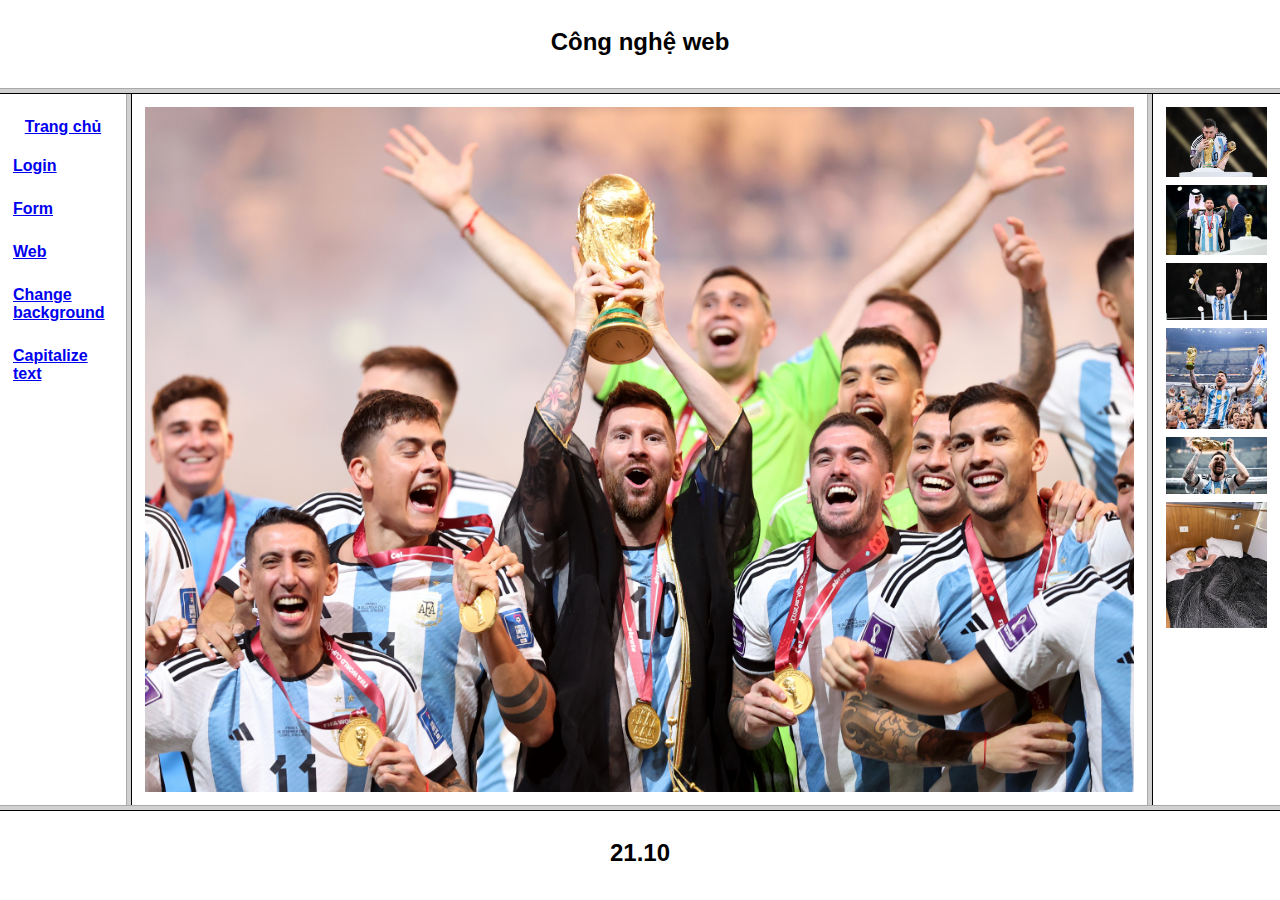
<file: index.html>
<!DOCTYPE html>
<html lang="en">
<head>
    <meta charset="UTF-8">
    <meta name="viewport" content="width=device-width, initial-scale=1.0">
    <title>Document</title>
    <link rel="stylesheet" href="./assets/css/index.css"/>
</head>
    <frameset title="page" id="page" rows="10%, 80%, 10%">
        <frame title="header" id="header" src="./partials/T1.html"></frame>
        <frameset class="content-container" cols="10%, 80%, 10%" noresize>
            <frame title="left-content" id="left-content" src="./partials/T2.html"></frame>
            <frame title="main-content" name="main-content" id="main-content" src="./partials/T3.html"></frame>
            <frame title="right-content" id="right-content" src="./partials/T4.html"></frame>
        </frameset>
        <frame title="header" id="footer" src="./partials/T5.html"></frame>
    </frameset>
</html>
</file>
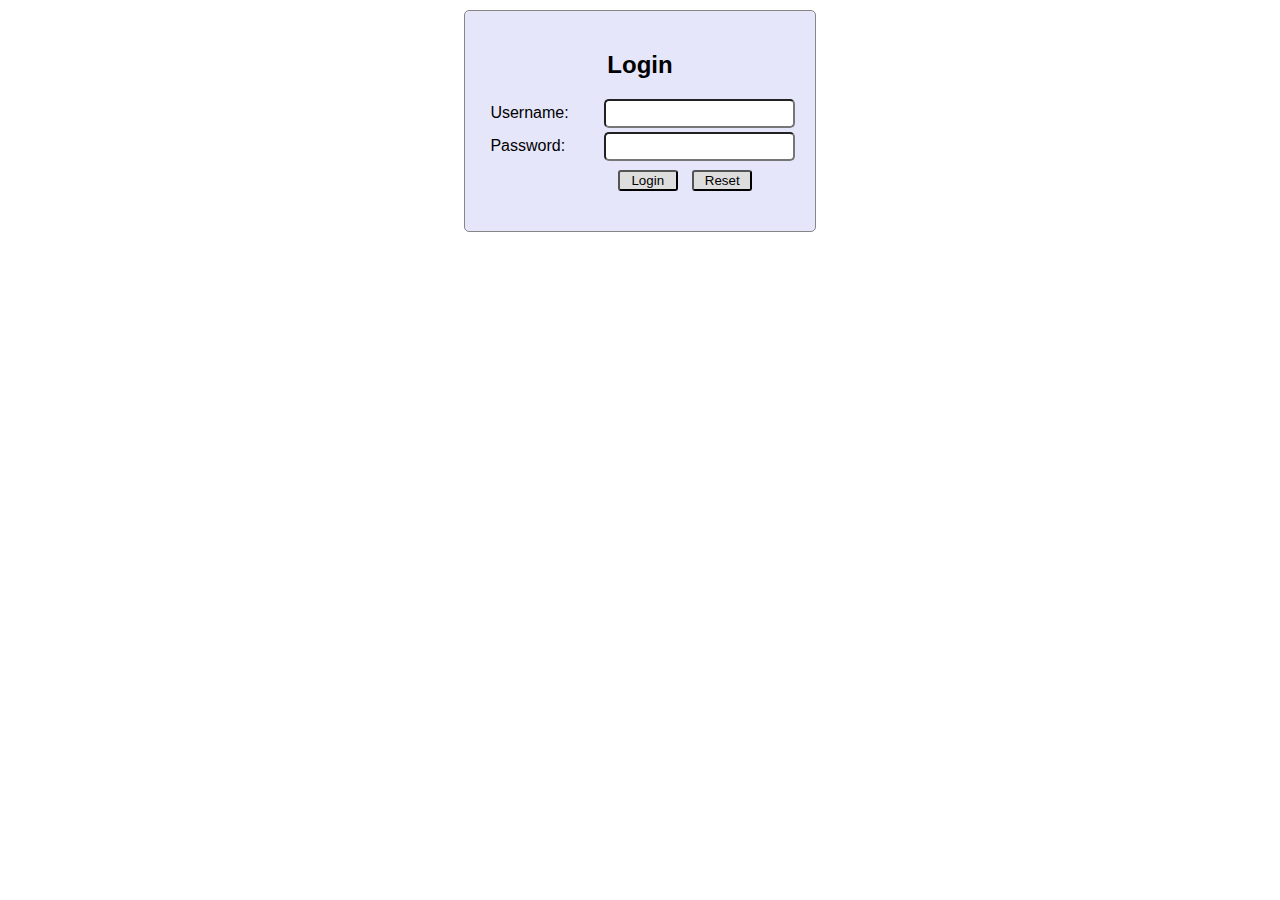
<file: references/form1.html>
<!DOCTYPE html>
<html lang="en">
<head>
    <meta charset="UTF-8">
    <meta name="viewport" content="width=device-width, initial-scale=1.0">
    <title>Document</title>
    <link rel="stylesheet" href="../assets/css/form1.css"/>
</head>
<body>
    <form method="post" class="login-form">
        <div>
            <div class="form-group">
                <h2>Login</h2>
            </div>
            <div class="form-group">
                <label for="username">Username: </label>
                <input type="text" id="username" name="username">
                <br/>
            </div>
            <div class="form-group">
                <label for="password">Password: </label>
                <input type="text" id="password" name="password">
                <br/>
            </div>
            <div class="button-wrapper">
                <button type="submit">Login</button>
                <button type="reset">Reset</button>
            </div>
        </div>
    </form>
</body>
</html>
</file>
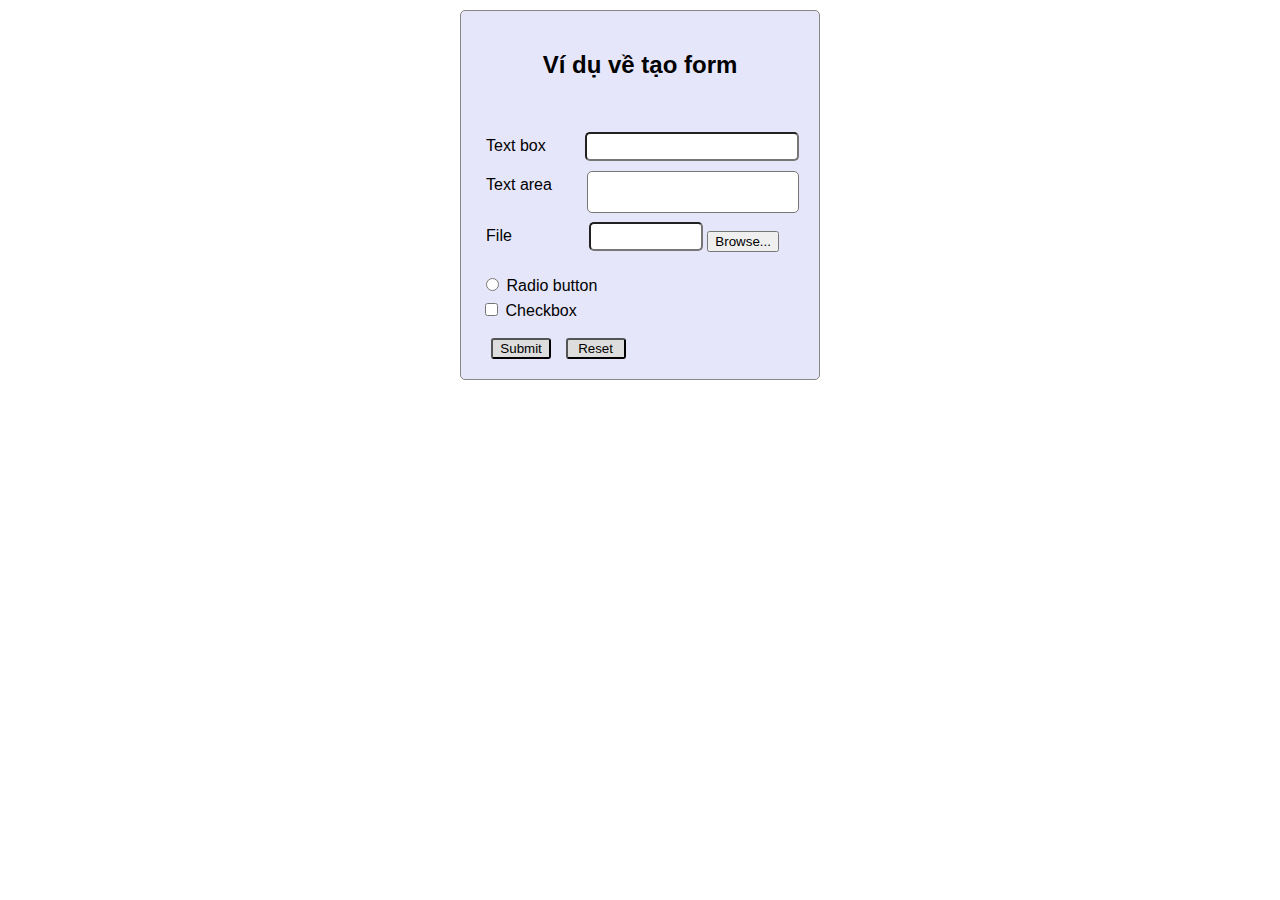
<file: references/form2.html>
<!DOCTYPE html>
<html lang="en">
<head>
    <meta charset="UTF-8">
    <meta name="viewport" content="width=device-width, initial-scale=1.0">
    <title>Document</title>
    <link rel="stylesheet" href="../assets/css/form2.css">
    <script src="../assets/js/form2.js"></script>
</head>
<body>
    <form method="post" class="ex-form">
        <div class="form-group">
            <h2>Ví dụ về tạo form</h2>
            <br/>
        </div>
        <div class="form-group">
            <label for="textbox">Text box</label>
            <input type="text" id="textbox" name="textbox">
            <br/>
        </div>
        <div class="form-group">
            <label for="textarea">Text area</label>
            <textarea id="textarea" name="textarea" rows="2"></textarea>
            <br/><br/>
        </div>
        <div class="filebrowse">
            <label for="filebox">File</label>
            <span class="file-wrapper">
                <input type="text" id="filenamebox" readonly>
                <button type="button" id="btnbrowse">Browse...</button>
            </span>
            <input type="file" id="filebox" name="filebox">
            <br/>
        </div>
        <div class="selection-wrapper">
            <span> <input type="radio"> Radio button</span>
            <span> <input type="checkbox"> Checkbox</span>
            <br/>
        </div>
        <div class="button-wrapper">
            <button type="submit" id="btnsubmit">Submit</button>
            <button type="reset" id="btnreset">Reset</button>
        </div>
    </form>
</body>
</html>
</file>
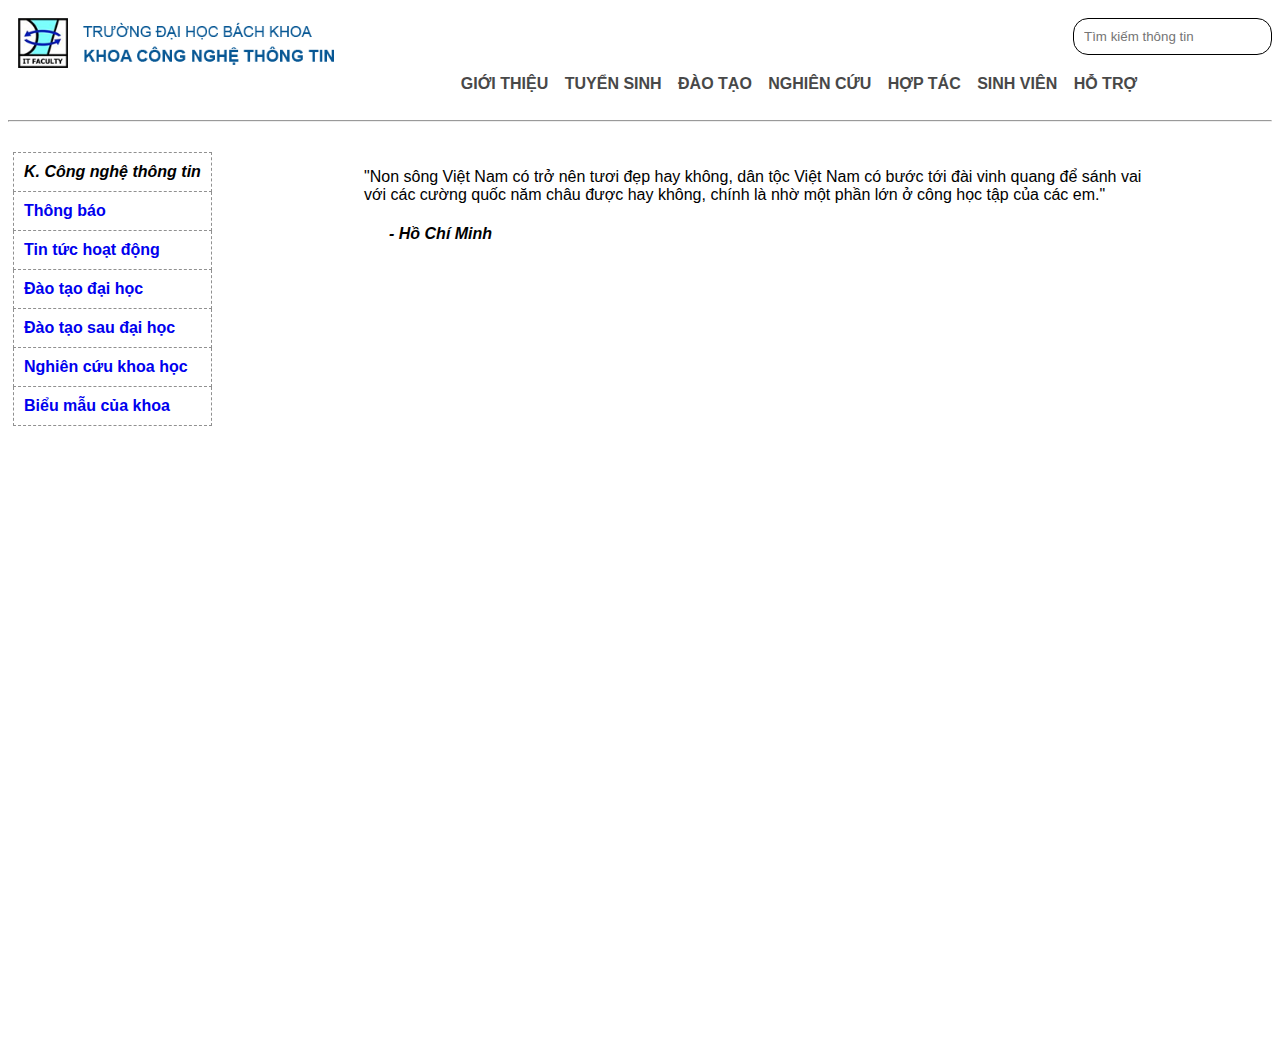
<file: references/form3.html>
<!DOCTYPE html>
<html lang="en">
<head>
    <meta charset="UTF-8">
    <meta name="viewport" content="width=device-width, initial-scale=1.0">
    <title>Document</title>
    <link rel="stylesheet" href="../assets/css/form3.css">
</head>
<body>
    <div class="page">
        <div title="navbar-wrapper" class="header">
            <nav class="navbar" >
                <div class="logo-wrapper">
                    <a><img src="../assets/image/logo-k_cntt.png" alt="" height="50px"></a>
                </div>
                <div class="content-nav-wrapper">
                    <form>
                        <input type="text" name="searchbox" id="searchbox" placeholder="Tìm kiếm thông tin">
                    </form>
                    <br/><br/>
                    <ul>
                        <li><a href="#">GIỚI THIỆU</a></li>
                        <li><a href="#">TUYỂN SINH</a></li>
                        <li><a href="#">ĐÀO TẠO</a></li>
                        <li><a href="#">NGHIÊN CỨU</a></li>
                        <li><a href="#">HỢP TÁC</a></li>
                        <li><a href="#">SINH VIÊN</a></li>
                        <li><a href="#">HỖ TRỢ</a></li>
                    </ul>
                </div>
            </nav>
        </div>
        <hr/>
        <div class="content-container">
            <div class="index-wrapper">
                <table>
                    <thead>
                      <tr>
                        <th><a href="./form3_content.html" target="content-displayer" >K. Công nghệ thông tin</a></th>
                      </tr>
                    </thead>
                    <tbody>
                        <tr>
                            <td><a href="http://dut.udn.vn/KhoaCNTT/Tintucds/gid/187" target="content-displayer">Thông báo</a></td>
                        </tr>
                        <tr>
                            <td><a href="http://dut.udn.vn/KhoaCNTT/Tintucds/gid/186" target="content-displayer">Tin tức hoạt động</a></td>
                        </tr>
                        <tr>
                            <td><a href="http://dut.udn.vn/KhoaCNTT/Gioithieu/id/1467" target="content-displayer">Đào tạo đại học</a></td>
                        </tr>
                        <tr>
                            <td><a href="http://dut.udn.vn/KhoaCNTT/Gioithieu/id/1471" target="content-displayer">Đào tạo sau đại học</a></td>
                        </tr>
                        <tr>
                            <td><a href="http://dut.udn.vn/KhoaCNTT/Gioithieu/id/1473" target="content-displayer">Nghiên cứu khoa học</a></td>
                        </tr>
                        <tr>
                            <td><a href="http://dut.udn.vn/KhoaCNTT/Gioithieu/id/1467" target="content-displayer">Biểu mẫu của khoa</a></td>
                        </tr>
                    </tbody>
                </table>
            </div>
            <iframe title="content-displayer" name="content-displayer" class="content-displayer" src="../references/form3_content.html">
            </iframe>
        </div>
    </div>
</body>
</html>
</file>
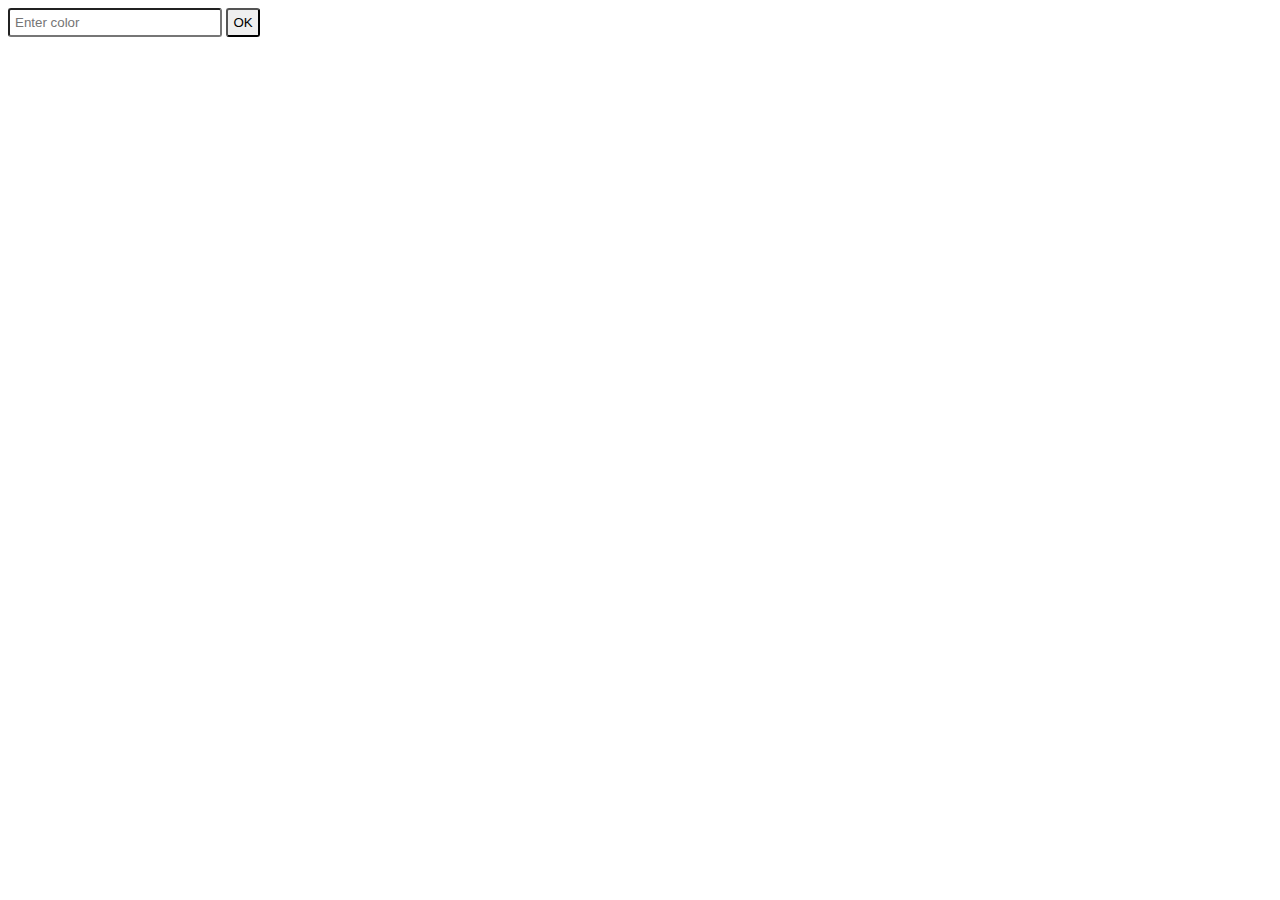
<file: references/form4.html>
<!DOCTYPE html>
<html lang="en">
<head>
    <meta charset="UTF-8">
    <meta name="viewport" content="width=device-width, initial-scale=1.0">
    <title>Document</title>
    <link rel="stylesheet" href="../assets/css/form4.css" />
    <script src="../assets/js/form4.js"></script>
</head>
<body>
    <form color="color-form">
        <div class="form-group">
            <input type="text" placeholder="Enter color" id="colortext">
        </div>
        <div class="form-group">
            <button type="button" id="btnchange">OK</button>
        </div>
    </form>
</body>
</html>
</file>
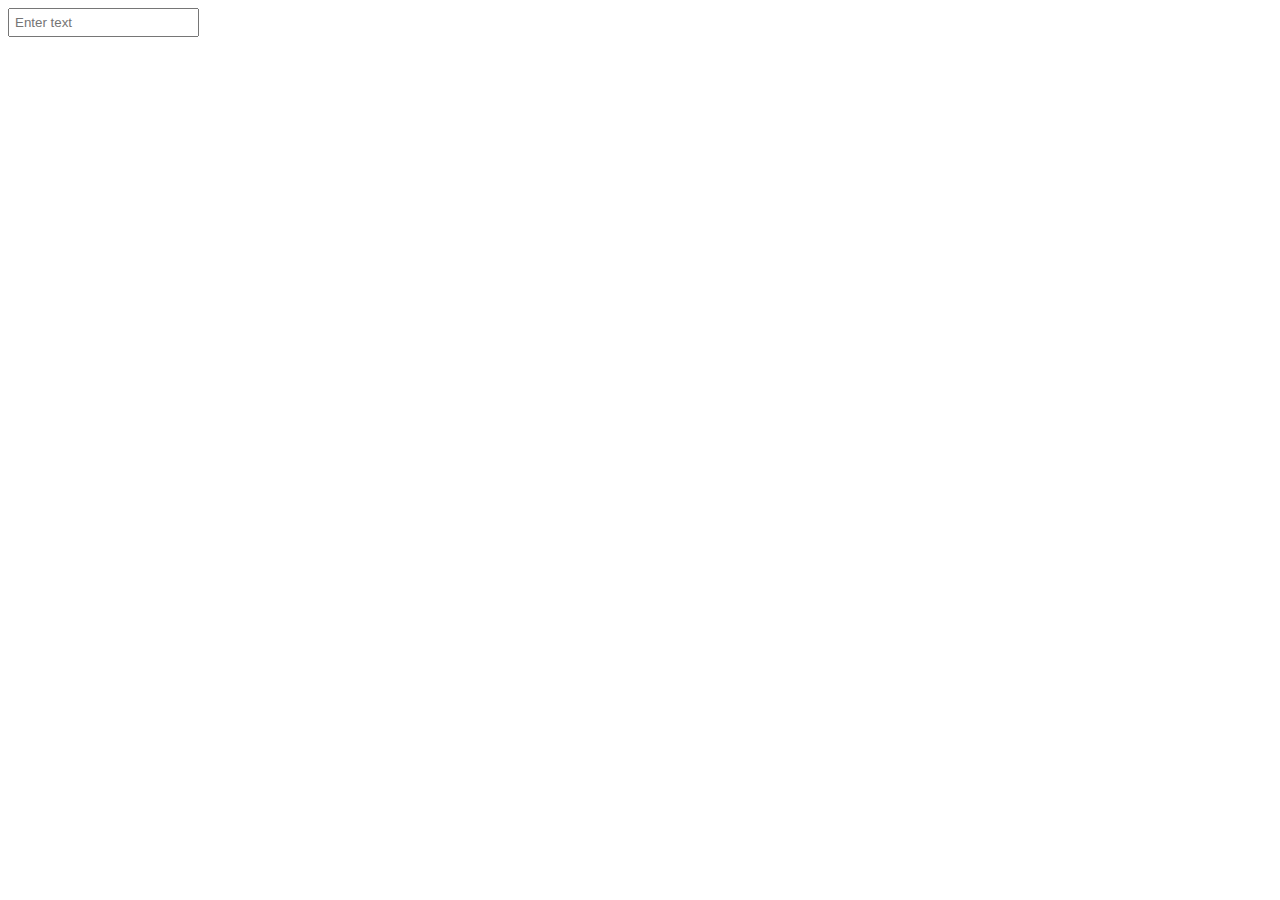
<file: references/form5.html>
<!DOCTYPE html>
<html lang="en">
<head>
    <meta charset="UTF-8">
    <meta name="viewport" content="width=device-width, initial-scale=1.0">
    <title>Document</title>
    <script src="../assets/js/form5.js"></script>
</head>
<body>
    <form color="color-form">
        <div class="form-group">
            <input type="text" placeholder="Enter text" id="blurtext" style="padding: 5px;">
        </div>
    </form>
</body>
</html>
</file>
<file: assets/css/index.css>
#right-content, #main-content, #left-conten {
    padding: 5px;
}
</file>
<file: assets/css/form1.css>
body {
    font-family: Arial, sans-serif;
    display: flex;
    justify-content: center;
    align-items: center;
    margin: 10px;
}

.login-form {
    background-color: lavender;
    padding: 20px;
    border: 1px solid #868686;
    border-radius: 5px;
    text-align: center;
    align-items: center;
}

.form-group {
    margin-bottom: 15px;
    vertical-align: middle;
    text-align: center;
}

.form-group h2 {
    text-align: center;
}

.form-group label {
    clear: left;
    float: left;
    margin-right: 30px;
    padding: 5px;
}

.form-group input {
    vertical-align: middle;
    clear: right;
    float: right;
    padding: 5px;
    border-radius: 5px;
    width: auto;
}

.button-wrapper {
    margin: 20px;
    margin-left: 100px;
    vertical-align: middle;
    text-align: center;
}

.button-wrapper button {
    background-color: #dddddd;
    margin-left: 10px;
    width: 60px;
    border-radius: 3px;
    text-align: center;
    vertical-align: center;
}
</file>
<file: assets/css/form2.css>
body {
    font-family: Arial, sans-serif;
    display: flex;
    justify-content: center;
    align-items: center;
    margin: 10px;
}



.ex-form {
    background-color: lavender;
    padding: 20px;
    border: 1px solid #868686;
    border-radius: 5px;
    align-items: center;
}

.form-group {
    margin-bottom: 15px;
    vertical-align: middle;
    text-align: center;
}

.form-group h2 {
    text-align: center;
}

.form-group label, .filebrowse label {
    clear: left;
    float: left;
    margin-right: 30px;
    margin-bottom: 10px;
    padding: 5px;
}

.form-group input {
    vertical-align: middle;
    clear: right;
    float: right;
    padding: 5px;
    margin-bottom: 10px;
    border-radius: 5px;
    width: 200px;
    resize: none;
}

.form-group textarea {
    vertical-align: middle;
    clear: right;
    float: right;
    padding: 5px;
    margin-bottom: 5px;
    border-radius: 5px;
    width: 200px;
    resize: none;
}

.filebrowse span {
    display: inline;
    clear: right;
    float: right;
    width: 210px;
}

.filebrowse input[type="file"] {
    display: none;
}

.file-wrapper input {
    display: inline;
    vertical-align: middle;
    clear: right;
    padding: 5px;
    margin-bottom: 10px;
    border-radius: 5px;
    width: 100px;
}

.selection-wrapper {
    margin-top: 20px;
    padding-top: 10px;
    display: block;
}

.selection-wrapper span{
    padding-top: 5px;
    display: block;
}

.button-wrapper {
    vertical-align: middle;
    text-align: left;
}

.button-wrapper button {
    background-color: #dddddd;
    margin-left: 10px;
    width: 60px;
    border-radius: 3px;
    text-align: center;
    vertical-align: center;
}
</file>
<file: assets/css/form3.css>
body {
    font-family: Arial, sans-serif;
}

.navbar-wrapper {
    height: 15%;
    margin-bottom: 5px;
}

.logo-wrapper {
    margin-right: 30px;
    padding: 10px;
    float: left;
}

.content-nav-wrapper {

}

#searchbox {
    margin-top: 10px;
    padding: 10px;
    float: right;
    border: 1px solid;
    border-radius: 15px;
}

ul {
    list-style-type: none;
    margin-top: 20px;
    padding: 5px;
}

li {
    font-weight: bold;
    display: inline-block;
    padding: 6px;
}

li a {
    color: rgb(72, 72, 72);
    text-decoration: none;
}

.content-container {
    min-height: 85%;
    min-width: 100%;
    margin-top: 25px;
}

.index-wrapper {
    height: 100%;
    width: 20%;
    display: inline-block;
    padding: 5px;
}

.index-wrapper table, th, td{
    padding: 10px;
    border: 1px dashed rgb(144, 144, 144);
    border-collapse: collapse;
    font-weight: bold;
}

.index-wrapper a {
    text-decoration: none;
}

.index-wrapper th a{
    color: black;
    font-style: italic;
    font-weight: bold;
}

.content-displayer {
    position: absolute; 
    height: 100%; 
    border: none;
    width: 75%;
    float: right;
    padding: 5px;
}
</file>
<file: assets/css/form4.css>
body {
    font-family: Arial, sans-serif;
}

.color-form {
    padding: 20px;
    border: 1px solid #868686;
    border-radius: 5px;
    text-align: center;
    align-items: center;
}

.form-group {
    display: inline-block;
    vertical-align: middle;
}

.form-group input {
    width: 200px;
    padding: 5px;
    border-radius: 3px;
}

.form-group button {
    padding: 5px;
    border-radius: 3px;
    text-align: center;
    vertical-align: center;
}
</file>
